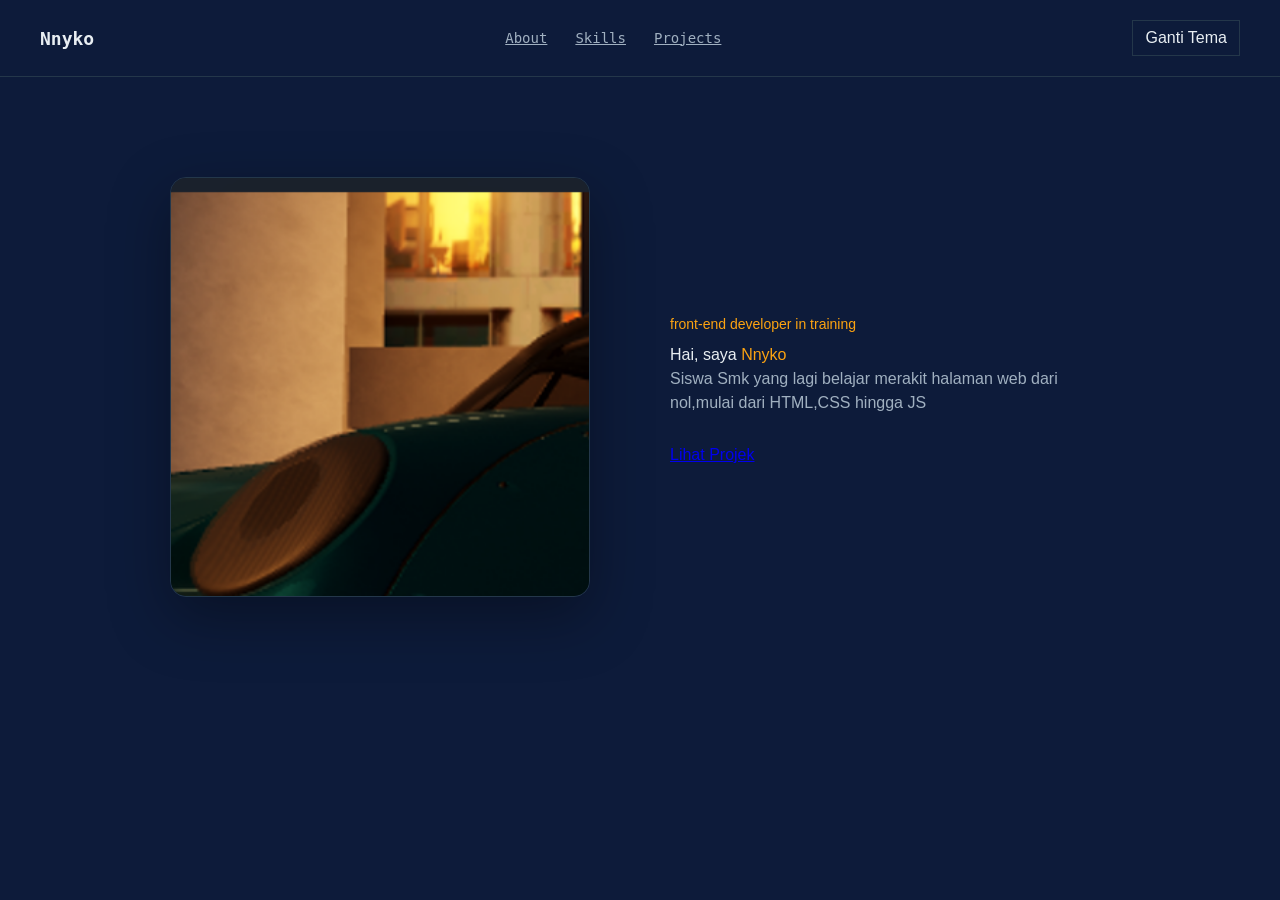
<file: belajar dlu/index.html>
<!doctype html>
<html lang="id">
  <head>
    <meta charset="UTF-8" />
    <meta name="viewport" content="width=device-width, initial-scale=1.0" />
    <title>Portofolio Finza</title>
    <link rel="stylesheet" href="style.css" />
  </head>
  <body>
    <header class="navbar">
      <div class="logo">
        <span class="logo-bracket"></span>Nnyko<span class="logo -bracket">
        </span>
      </div>
      <nav>
        <ul class="nav-list">
            <li><a href="#">About</a></li>
            <li><a href="#">Skills</a></li>
            <li><a href="#">Projects</a></li>
        </ul>
      </nav>
      <button id="modeToggle" aria-label="Ganti Tema">Ganti Tema</button>
    </header>
    <section id="tentang" class="hero">
     <div class="hero-image">
        <img src="Screenshot 2026-02-12 151534.png" alt="nnyko ganteng">
     </div>
     <div class="hero-text">
        <p class="eyebrow">front-end developer in training</p>
        <hsubtitle1>Hai, saya <span class="highlight">Nnyko</span></h1>
        <p class="subtitle">
            Siswa Smk yang lagi belajar merakit halaman web dari nol,mulai dari HTML,CSS hingga JS
        </p>
        <a href="#projects" class="btn-primary">Lihat Projek</a>
     </div>
    </section>

  </body>
</html>
</file>
<file: belajar dlu/style.css>
*{
    margin: 0;
    padding: 0%;
    box-sizing: border-box;
}
:root{
    --bg:#0d1b3a;
    --bg-elevated:#1a2b5c;
    --font-mono: "letBrains Mono", monospace;
    --font-sans: "inter", sans-serif;
    --text:#e8eef2;
    --border:#24374a;
    --text-muted:#a0b0c0;
    --accent:#fca311;
    --accent-warm:#fca311;
}
body.light{
    --bg:#f8f9fa;
    --bg-elevated:#ffffff;
    --text:#f9f9f9;
    --border:#070606;
    --text-muted:#ffffff;
}
body{
    font-family: var(--font-sans);
    background-color: var(--bg);
    color: var(--text);
    line-height: 1.5;
}
.eyebrow{
    font-family: var(--font-sans);
    color: var(--accent);
    font-size: 14px;
    margin-bottom: 8px;
}
section{
    padding: 80px;
    max-width: 1100px;
    margin: 0 auto;
    
}
h1,h2,h3,.logo{
    font-family: var(--font-mono);
}
.navbar{
    display: flex;
    justify-content: space-between;
    align-items: center;
    padding: 20px 40px;
    border-bottom: 1px solid var(--border);
    position: sticky;
    top: 0;
    background-color: var(--bg);
    z-index: 10;
}
.logo{
    font-size: 18px;
    font-weight: 700;
}
.nav-list{
    display: flex;
    list-style: none;
    gap: 28px;
    font-family: var(--font-mono);
    font-size: 14px;
}
.nav-list a{
    color: var(--text-muted);
}
.nav-list a:hover{
    color: var(--accent);
    transition: 0.3s;
}
#modeToggle{
    border: 1px solid var(--border);
    background: none;
    color: var(--text);
    padding: 8px 12px;
    cursor: pointer;
    font-size: 16px;


}

/* Hero Section Styles */
.hero{
    display: flex;
    align-items: center;
    gap: 60px;
    padding-top: 100px;
    flex-wrap: wrap;
}
.hero-image{
    flex: 1;
    min-width: 300px;
}
.hero-image img{
    width: 100%;
    max-width: 420px;
    aspect-ratio: 1 / 1;
    object-fit: cover;
    border-radius: 16px;
    border: 1px solid var(--border);
    box-shadow: 0 20px 60px rgba(0, 0, 0, 0.35);
}
.hero-text{
    flex: 1;
    min-width: 300px;

}
.hero-text h1{
    font-size: 40px;
    margin: 4px 0 16px;
}
.highlight {
    color: var(--accent);
}

.subtitle {
    color: var(--text-muted);
    margin-bottom: 28px;
    max-width: 420px;
}
btn-primary {
    display: inline-block;
    background-color: var(--accent);
    color :#0d1b3a;
    font-family: var(--font-mono);
    font-weight: 700;
    padding: 12px 24px;
    border-radius: 8px;
    border: none;
    cursor: pointer;
    transition: transform 0.2s;
}
.btn-priamry:hover {
    transform: translateY(-2px)
}
</file>
